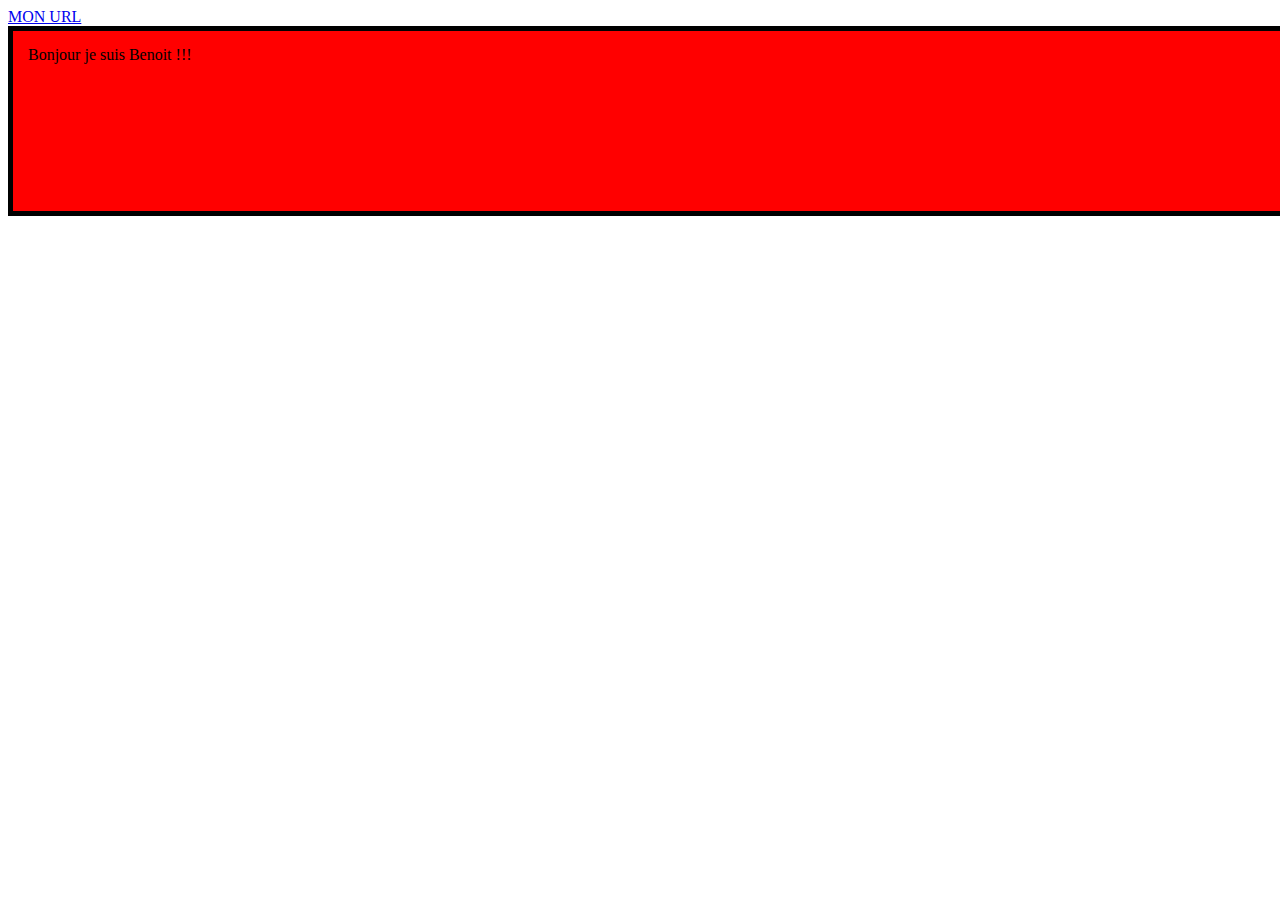
<file: tuto.html>
<!DOCTYPE html>
<html lang="fr">
<head>
    <meta charset="UTF-8">
    <meta name="viewport" content="width=device-width, initial-scale=1.0">
    <title>Mon super site !!!</title>
    <style>
    .test{
        background-color: red;
        padding: 15px;
        width: 100%;
        height: 150px;
        color: black;
        border: solid 5px black;

    }
    </style>
</head>
<body>
  <a href="#">MON URL</a> 
  <div class="test">
      Bonjour je suis Benoit !!!
  </div> 
</body>
</html>
</file>
